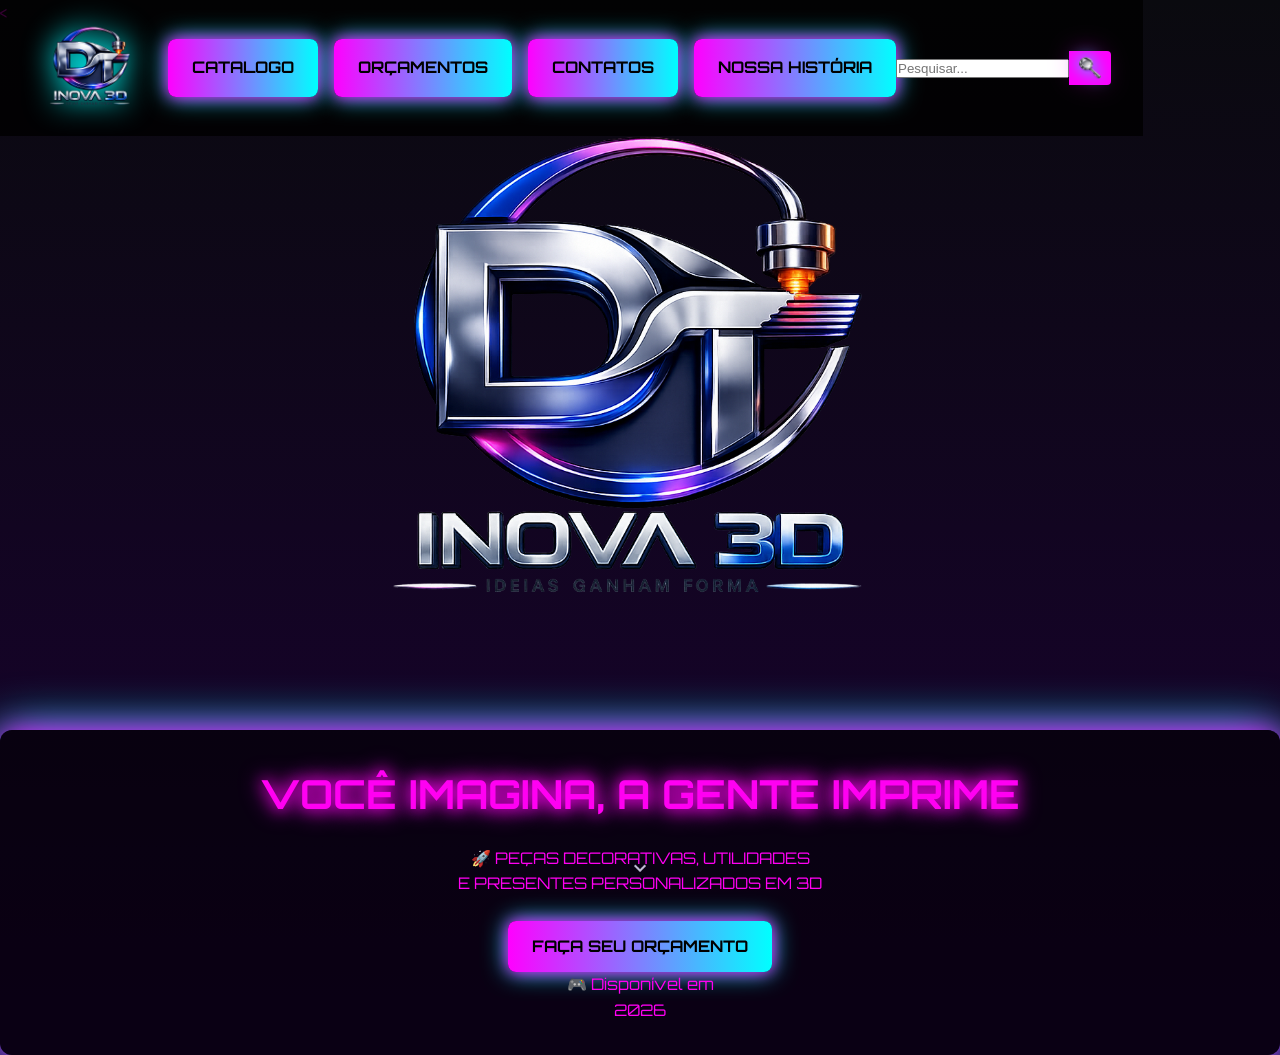
<file: index.html>
<<!DOCTYPE html>
<html lang="pt-BR">
<head>
  <meta charset="UTF-8">
  <meta name="viewport" content="width=device-width, initial-scale=1.0">
  <title>DT Inova 3D - Impressão 3D</title>
  
  <!-- Fonte Orbitron -->
  <link href="https://fonts.googleapis.com/css2?family=Orbitron:wght@400;700&display=swap" rel="stylesheet">
  

  <style>
    /* Reset básico */
    * {
      margin: 0;
      padding: 0;
      box-sizing: border-box;
    }

    body {
      font-family: 'Orbitron', sans-serif;
      background: linear-gradient(180deg, #0a0a0f 0%, #1a0033 100%);
      color: #ff00f2;
      line-height: 1.6;
      overflow-x: hidden;
      
    }

    /* Menu */
    .menu {
      background: rgba(0, 0, 0, 0.8);
      padding: 0.5rem 2rem;
      position: fixed;
      width: auto;
      top: 0;
      z-index: 1000;
    }

 .menu-conteudo {
      display: flex;
      align-items: center;
      justify-content: space-between;
    }

    .menu-logo {
      width: 120px;
      filter: drop-shadow(0 0 15px #00ffff);
    }

    .botao1 {
      display: inline-block;
      margin-left: 1rem;
      padding: 1rem 1.5rem;
      background: linear-gradient(90deg, #ff00ff, #00ffff);
      color: #000;
      font-weight: bold;
      text-transform: uppercase;
      border-radius: 8px;
      text-decoration: none;
      box-shadow: 0 0 15px #ff00ff, 0 0 25px #00ffff;
      transition: transform 0.3s ease, box-shadow 0.3s ease;
    }

    .botao1:hover {
      transform: scale(1.1);
      box-shadow: 0 0 25px #ff00ff, 0 0 35px #00ffff;
    }

    /* Pesquisa no menu */
    .menu-pesquisa {
      display: flex;
      align-items: center;
      margin-left: auto;
    }
    .menu-pesquisa button {
      background: #ff00ff;
      border: none;
      padding: 6px 10px;
      border-radius: 0 4px 4px 0;
      cursor: pointer;
    }

    .menu-pesquisa img {
      filter: drop-shadow(0 0 8px #00ffff) drop-shadow(0 0 12px #ff00ff);
    }

    /* Capa com vídeo */
   .capa {
  display: flex;
  flex-direction: column; /* vídeo em cima, overlay abaixo */
  align-items: center;
  text-align: center;
}

/* Vídeo ocupa o topo */
.capa-video-container {
  width: 100%;
  height: 50vh; /* metade da tela, pode ajustar */
  overflow: hidden;
}

.capa-video {
  width: 55%;
  height: auto;
  object-fit: cover;
}

/* Overlay abaixo do vídeo */
.capa-overlay {
  width: 100%;
  padding: 2rem;
  background: rgba(0,0,0,0.6);
  border-radius: 12px;
  box-shadow: 0 0 30px #ff00ff, 0 0 50px #00ffff;
}

.capa-overlay h1 {
  font-size: 2.5rem;
  margin-bottom: 20px;
  color: #ff00f2;
  text-shadow: 0 0 15px #ff00f2, 0 0 25px #ff00f2;
    }

    .botao {
      display: inline-block;
      margin-top: 1.5rem;
      padding: 0.8rem 1.5rem;
      background: linear-gradient(90deg, #ff00ff, #00ffff);
      color: #000;
      font-weight: bold;
      text-transform: uppercase;
      border-radius: 8px;
      text-decoration: none;
      box-shadow: 0 0 15px #ff00ff, 0 0 25px #00ffff;
      transition: transform 0.3s ease;
    }

    .botao:hover {
      transform: scale(1.15);
    }

    .capa-seta {
      position: absolute;
      bottom: 20px;
      left: 50%;
      transform: translateX(-50%);
      cursor: pointer;
    }

    .capa-seta img {
      animation: bounce 1.5s infinite;
    }

    @keyframes bounce {
      0%, 100% { transform: translateY(0); }
      50% { transform: translateY(10px); }
    }
  </style>
</head>

<body>
  <!-- Navegação -->
  <nav class="menu" id="menu">
    <div class="menu-conteudo">
      <img class="menu-logo" src="assets/logo.png" alt="Logo DT Inova 3D">
      <a href="produtos.html" class="botao1">Catalogo</a>
      <a href="#" class="botao1">Orçamentos</a>
      <a href="#" class="botao1">Contatos</a>
      <a href="Nossa-historia.html" class="botao1">Nossa História</a>
      <!-- Ícone de pesquisa -->
      <form class="menu-pesquisa">
        <input type="text" placeholder="Pesquisar..." aria-label="Pesquisar">
        <button type="submit">
          <img src="assets/pesquisa.png" alt="Pesquisar" width="22" height="22">
        </button>
      </form>
    </div>
  </nav>

  <!-- Capa com vídeo background -->
  <header class="capa">
    <img muted playsinline preload="auto" class="capa-video" src="assets/logo.png">
      <!-- Seu navegador não suporta vídeo HTML5. -->


    <div class="capa-overlay">
      <h1>VOCÊ IMAGINA, A GENTE IMPRIME</h1>
      <div class="capa-barra">
        <div class="capa-barra-conteudo">
          <div class="capa-lancamento">
            <p class="capa-lancamento-rotulo">🚀 PEÇAS DECORATIVAS, UTILIDADES</p>
            <p class="capa-lancamento-data"> E PRESENTES PERSONALIZADOS EM 3D</p>
          </div>
        </div>
      </div>

      <a href="#" class="botao botao-primario">Faça seu orçamento</a>

      <div class="capa-plataforma">
        <p class="capa-rotulo">🎮 Disponível em</p>
        <span class="lista-plataforma">2026</span>
      </div>

      <div class="capa-seta">
        <img src="assets/seta-baixo.png" alt="Role para baixo" width="24" height="24">
      </div>
    </div>
  </header>
  

  <script>
    // Rolagem suave ao clicar na seta
    document.querySelector('.capa-seta img').addEventListener('click', () => {
      window.scrollTo({
        top: document.querySelector('header').offsetHeight,
        behavior: 'smooth'
      });
    });

    // Efeito glow pulsante nos botões
    const botoes = document.querySelectorAll('.botao, .botao1');
    botoes.forEach(botao => {
      botao.addEventListener('mouseenter', () => {
        botao.style.boxShadow = '0 0 25px #ff00ff, 0 0 35px #00ffff';
      });
      botao.addEventListener('mouseleave', () => {
        botao.style.boxShadow = '0 0 15px #ff00ff, 0 0 25px #00ffff';
      });
    });

    // Função de pesquisa simulada
    document.querySelector('.menu-pesquisa').addEventListener('submit', e => {
      e.preventDefault();
      const termo = e.target.querySelector('input').value.trim();
      if (termo) {
        alert(`🔍 Buscando por: ${termo}`);
      } else {
        alert('Digite algo para pesquisar.');
      }
    });
  </script>
</body>
</html>
</file>
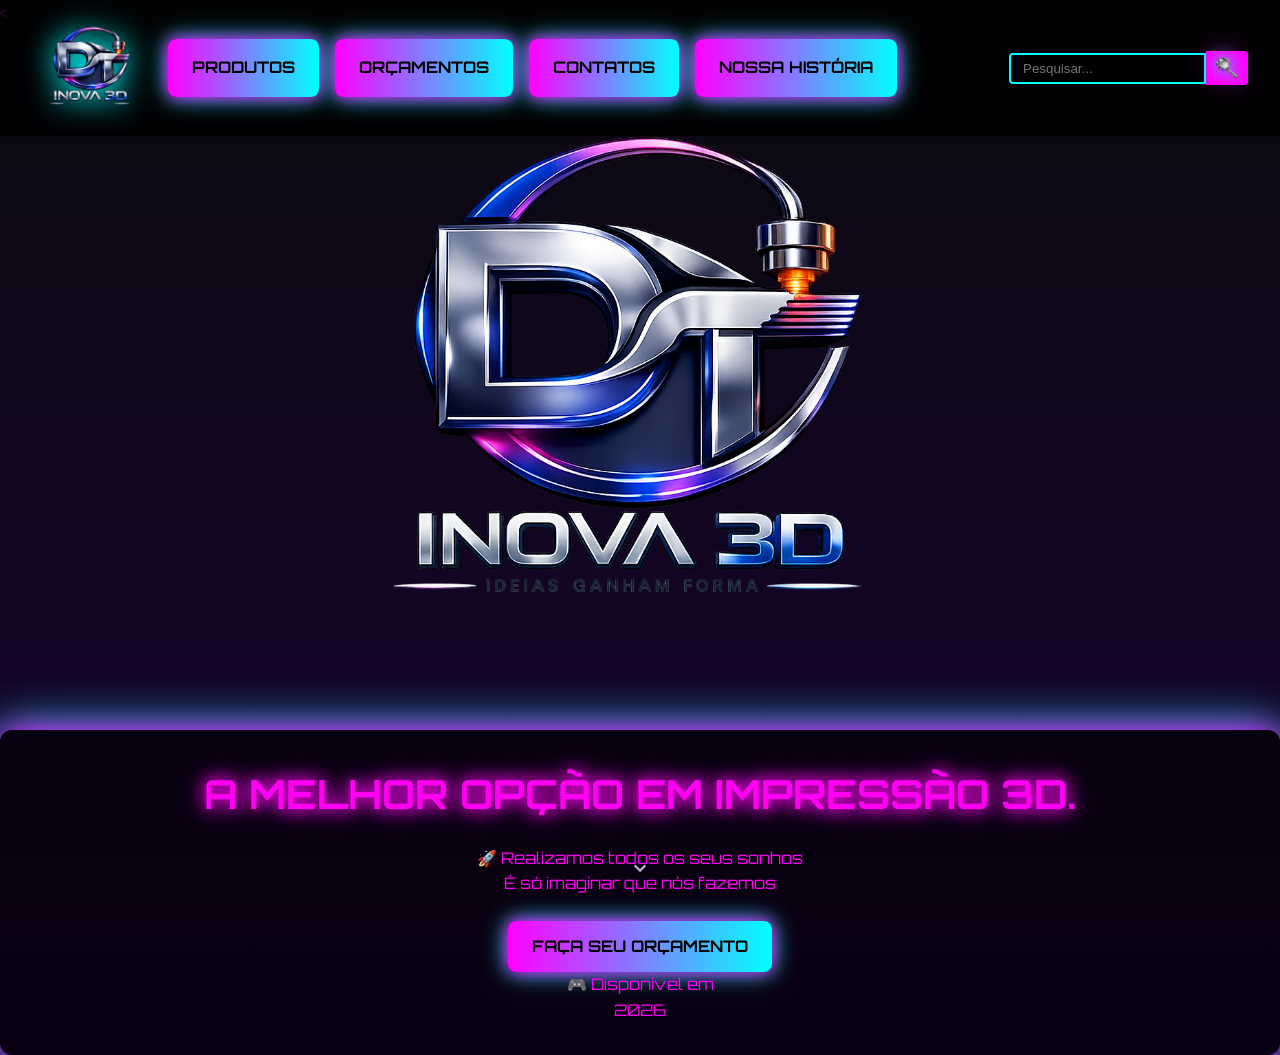
<file: novo.2/index.html>
<<!DOCTYPE html>
<html lang="pt-BR">
<head>
  <meta charset="UTF-8">
  <meta name="viewport" content="width=device-width, initial-scale=1.0">
  <title>DT Inova 3D - Impressão 3D</title>
  
  <!-- Fonte Orbitron -->
  <link href="https://fonts.googleapis.com/css2?family=Orbitron:wght@400;700&display=swap" rel="stylesheet">
  

  <style>
    /* Reset básico */
    * {
      margin: 0;
      padding: 0;
      box-sizing: border-box;
    }

    body {
      font-family: 'Orbitron', sans-serif;
      background: linear-gradient(180deg, #0a0a0f 0%, #1a0033 100%);
      color: #ff00f2;
      line-height: 1.6;
      overflow-x: hidden;
      
    }

    /* Menu */
    .menu {
      background: rgba(0, 0, 0, 0.8);
      padding: 0.5rem 2rem;
      position: fixed;
      width: 100%;
      top: 0;
      z-index: 1000;
    }

    .menu-conteudo {
      display: flex;
      align-items: center;
      justify-content: space-between;
    }

    .menu-logo {
      width: 120px;
      filter: drop-shadow(0 0 15px #00ffff);
    }

    .botao1 {
      display: inline-block;
      margin-left: 1rem;
      padding: 1rem 1.5rem;
      background: linear-gradient(90deg, #ff00ff, #00ffff);
      color: #000;
      font-weight: bold;
      text-transform: uppercase;
      border-radius: 8px;
      text-decoration: none;
      box-shadow: 0 0 15px #ff00ff, 0 0 25px #00ffff;
      transition: transform 0.3s ease, box-shadow 0.3s ease;
    }

    .botao1:hover {
      transform: scale(1.1);
      box-shadow: 0 0 25px #ff00ff, 0 0 35px #00ffff;
    }

    /* Pesquisa no menu */
    .menu-pesquisa {
      display: flex;
      align-items: center;
      margin-left: auto;
    }

    .menu-pesquisa input {
      padding: 6px 12px;
      border: 2px solid #00ffff;
      border-radius: 4px 0 0 4px;
      background: rgba(0,0,0,0.6);
      color: #fff;
    }

    .menu-pesquisa button {
      background: #ff00ff;
      border: none;
      padding: 6px 10px;
      border-radius: 0 4px 4px 0;
      cursor: pointer;
    }

    .menu-pesquisa img {
      filter: drop-shadow(0 0 8px #00ffff) drop-shadow(0 0 12px #ff00ff);
    }

    /* Capa com vídeo */
   .capa {
  display: flex;
  flex-direction: column; /* vídeo em cima, overlay abaixo */
  align-items: center;
  text-align: center;
}

/* Vídeo ocupa o topo */
.capa-video-container {
  width: 100%;
  height: 50vh; /* metade da tela, pode ajustar */
  overflow: hidden;
}

.capa-video {
  width: 55%;
  height: 100%;
  object-fit: cover;
}

/* Overlay abaixo do vídeo */
.capa-overlay {
  width: 100%;
  padding: 2rem;
  background: rgba(0,0,0,0.6);
  border-radius: 12px;
  box-shadow: 0 0 30px #ff00ff, 0 0 50px #00ffff;
}

.capa-overlay h1 {
  font-size: 2.5rem;
  margin-bottom: 20px;
  color: #ff00f2;
  text-shadow: 0 0 15px #ff00f2, 0 0 25px #ff00f2;
    }

    .botao {
      display: inline-block;
      margin-top: 1.5rem;
      padding: 0.8rem 1.5rem;
      background: linear-gradient(90deg, #ff00ff, #00ffff);
      color: #000;
      font-weight: bold;
      text-transform: uppercase;
      border-radius: 8px;
      text-decoration: none;
      box-shadow: 0 0 15px #ff00ff, 0 0 25px #00ffff;
      transition: transform 0.3s ease;
    }

    .botao:hover {
      transform: scale(1.15);
    }

    .capa-seta {
      position: absolute;
      bottom: 20px;
      left: 50%;
      transform: translateX(-50%);
      cursor: pointer;
    }

    .capa-seta img {
      animation: bounce 1.5s infinite;
    }

    @keyframes bounce {
      0%, 100% { transform: translateY(0); }
      50% { transform: translateY(10px); }
    }
  </style>
</head>

<body>
  <!-- Navegação -->
  <nav class="menu" id="menu">
    <div class="menu-conteudo">
      <img class="menu-logo" src="assets/logo.png" alt="Logo DT Inova 3D">
      <a href="produtos.html" class="botao1">Produtos</a>
      <a href="#" class="botao1">Orçamentos</a>
      <a href="#" class="botao1">Contatos</a>
      <a href="Nossa-historia.html" class="botao1">Nossa História</a>
      <!-- Ícone de pesquisa -->
      <form class="menu-pesquisa">
        <input type="text" placeholder="Pesquisar..." aria-label="Pesquisar">
        <button type="submit">
          <img src="assets/pesquisa.png" alt="Pesquisar" width="22" height="22">
        </button>
      </form>
    </div>
  </nav>

  <!-- Capa com vídeo background -->
  <header class="capa">
    <img muted playsinline preload="auto" class="capa-video" src="assets/logo.png">
      <!-- Seu navegador não suporta vídeo HTML5. -->


    <div class="capa-overlay">
      <h1>A MELHOR OPÇÃO EM IMPRESSÃO 3D.</h1>
      <div class="capa-barra">
        <div class="capa-barra-conteudo">
          <div class="capa-lancamento">
            <p class="capa-lancamento-rotulo">🚀 Realizamos todos os seus sonhos</p>
            <p class="capa-lancamento-data">É só imaginar que nós fazemos</p>
          </div>
        </div>
      </div>

      <a href="#" class="botao botao-primario">Faça seu orçamento</a>

      <div class="capa-plataforma">
        <p class="capa-rotulo">🎮 Disponível em</p>
        <span class="lista-plataforma">2026</span>
      </div>

      <div class="capa-seta">
        <img src="assets/seta-baixo.png" alt="Role para baixo" width="24" height="24">
      </div>
    </div>
  </header>
  

  <script>
    // Rolagem suave ao clicar na seta
    document.querySelector('.capa-seta img').addEventListener('click', () => {
      window.scrollTo({
        top: document.querySelector('header').offsetHeight,
        behavior: 'smooth'
      });
    });

    // Efeito glow pulsante nos botões
    const botoes = document.querySelectorAll('.botao, .botao1');
    botoes.forEach(botao => {
      botao.addEventListener('mouseenter', () => {
        botao.style.boxShadow = '0 0 25px #ff00ff, 0 0 35px #00ffff';
      });
      botao.addEventListener('mouseleave', () => {
        botao.style.boxShadow = '0 0 15px #ff00ff, 0 0 25px #00ffff';
      });
    });

    // Função de pesquisa simulada
    document.querySelector('.menu-pesquisa').addEventListener('submit', e => {
      e.preventDefault();
      const termo = e.target.querySelector('input').value.trim();
      if (termo) {
        alert(`🔍 Buscando por: ${termo}`);
      } else {
        alert('Digite algo para pesquisar.');
      }
    });
  </script>
</body>
</html>
</file>
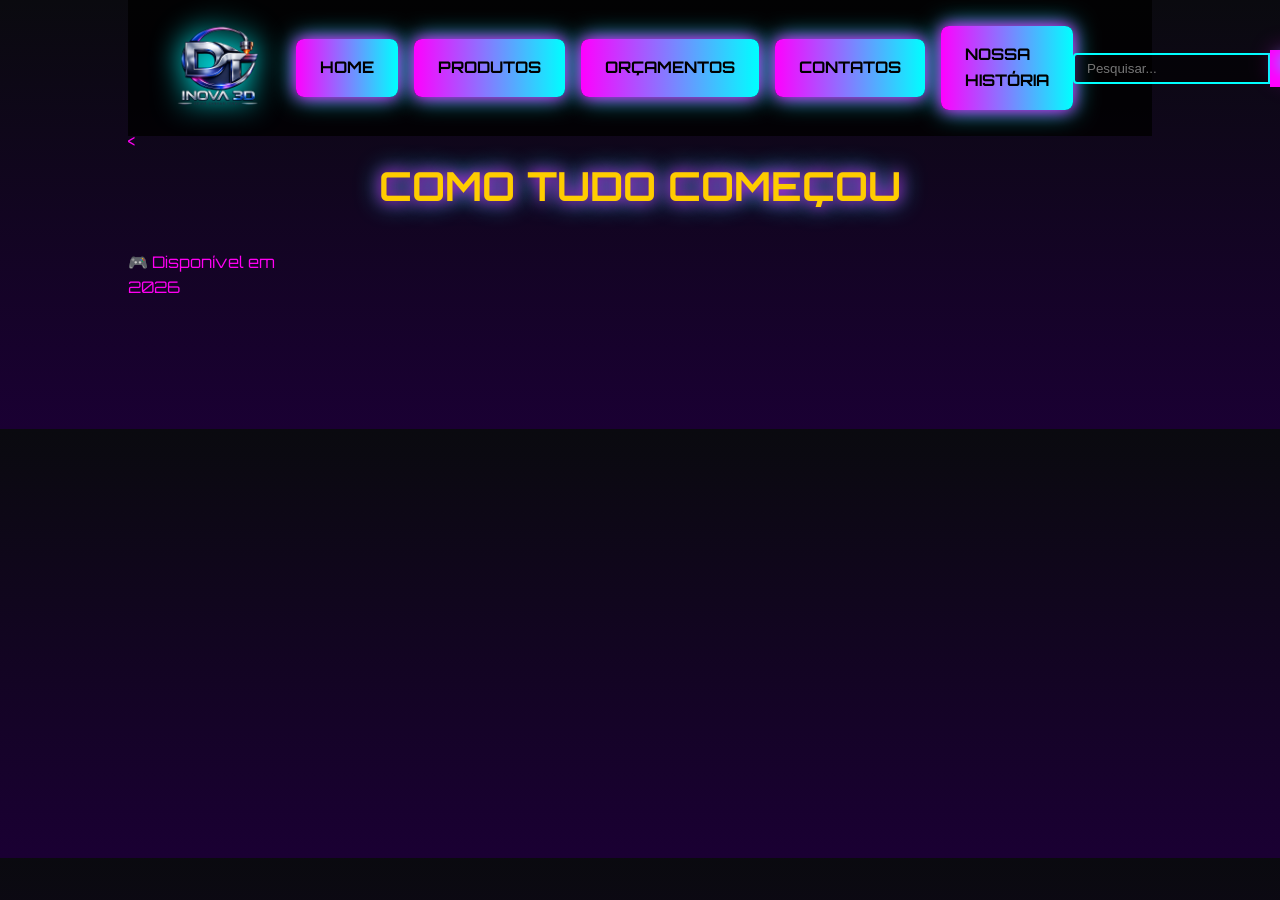
<file: historia.html>
<!DOCTYPE html>
<html lang="pt-BR">
<head>
  <meta charset="UTF-8">
  <meta name="viewport" content="width=device-width, initial-scale=1.0">
  <title>Catálogo de Produtos - DT Inova 3D</title>
  <link href="https://fonts.googleapis.com/css2?family=Orbitron:wght@400;700&display=swap" rel="stylesheet">
  <link rel="stylesheet" href="css/style2.css">
  <link rel="stylesheet" href="css/styles.css">
  </head>
<body>
   <!-- Navegação -->
  <<nav class="menu" id="menu">
  <div class="menu-conteudo">
    <img class="menu-logo" src="assets/logo.png" alt="Logo DT Inova 3D">
    <a href="index.html" class="botao1">Home</a>
    <a href="produtos.html" class="botao1">Produtos</a>
    <a href="orcamentos.html" class="botao1">Orçamentos</a>
    <a href="contatos.html" class="botao1">Contatos</a>
    <a href="historia.html" class="botao1">Nossa História</a>
    <!-- Ícone de pesquisa -->
    <form class="menu-pesquisa">
      <input type="text" placeholder="Pesquisar..." aria-label="Pesquisar">
      <button type="submit">
        <img src="assets/pesquisa.png" alt="Pesquisar" width="22" height="22">
      </button>
    </form>
  </div>
</nav>
    <header>
  <h2>COMO TUDO COMEÇOU</h2>

  <div class="capa-plataforma">
        <p class="capa-rotulo">🎮 Disponível em</p>
        <span class="lista-plataforma">2026</span>
      </div>
    

    <!-- Continue até os 50 itens -->
  </div>
  </header>
</body>
</html>
</file>
<file: css/style2.css>
/* Reset básico */
 
    body {
      font-family: 'Orbitron', sans-serif;
      background: linear-gradient(180deg, #0a0a0f 0%, #1a0033 100%);
      color: #fff;
      margin: 0;
      padding: 8rem;
    }
    h2 {
      text-align: center;
      font-size: 2.5rem;
      margin-bottom: 2rem;
      color: #ffcc00;
      text-shadow: 0 0 15px #ff00ff, 0 0 25px #00ffff;
    }
    .grid-catalogo {
      display: grid;
      grid-template-columns: repeat(auto-fit, minmax(220px, 1fr));
      gap: 2rem;
    }
    .card-item {
      background: rgba(0,0,0,0.7);
      border-radius: 12px;
      padding: 1.5rem;
      box-shadow: 0 0 20px #ff00ff, 0 0 30px #00ffff;
      transition: transform 0.3s ease;
    }
    .card-item:hover { transform: scale(1.05); }
    .card-item img {
      width: 100%;
      border-radius: 8px;
      margin-bottom: 1rem;
    }
    .card-item h3 { color: #00ffff; margin-bottom: 0.5rem; }
    .card-item p { color: #ddd; margin-bottom: 1rem; }
    .cores { display: flex; justify-content: center; gap: 0.5rem; margin-bottom: 1rem; }
    .cor { width: 20px; height: 20px; border-radius: 50%; border: 2px solid #fff; cursor: pointer; }
    .cor-azul { background: #00ffff; }
    .cor-verde { background: #00ff00; }
    .cor-roxo { background: #8000ff; }
    .cor-preto { background: #000; }
    .cor-dourado { background: gold; }
    .cor-prata { background: silver; }
    .cor-marrom { background: #6b3e2e; }
    .botao {
      background: linear-gradient(90deg, #ff00ff, #00ffff);
      color: #000;
      font-weight: bold;
      text-transform: uppercase;
      border-radius: 8px;
      padding: 0.6rem 1.2rem;
      text-decoration: none;
      box-shadow: 0 0 15px #ff00ff, 0 0 25px #00ffff;
      transition: transform 0.3s ease;
    }
    .botao:hover { transform: scale(1.1); }
</file>
<file: css/styles.css>
/* Reset básico */
    * {
      margin: 0;
      padding: 0;
      box-sizing: border-box;
    }

    body {
      font-family: 'Orbitron', sans-serif;
      background: linear-gradient(180deg, #0a0a0f 0%, #1a0033 100%);
      color: #ff00f2;
      line-height: 1.6;
      overflow-x: hidden;
      
    }

    /* Menu */
    .menu {
      background: rgba(0, 0, 0, 0.8);
      padding: 0.5rem 2rem;
      position: fixed;
      width: 80%;
      top: 0;
      z-index: 1000;
    }

    .menu-conteudo {
      display: flex;
      align-items: center;
      justify-content: space-between;
    }

    .menu-logo {
      width: 120px;
      filter: drop-shadow(0 0 15px #00ffff);
    }

    .botao1 {
      display: inline-block;
      margin-left: 1rem;
      padding: 1rem 1.5rem;
      background: linear-gradient(90deg, #ff00ff, #00ffff);
      color: #000;
      font-weight: bold;
      text-transform: uppercase;
      border-radius: 8px;
      text-decoration: none;
      box-shadow: 0 0 15px #ff00ff, 0 0 25px #00ffff;
      transition: transform 0.3s ease, box-shadow 0.3s ease;
    }

    .botao1:hover {
      transform: scale(1.1);
      box-shadow: 0 0 25px #ff00ff, 0 0 35px #00ffff;
    }

    /* Pesquisa no menu */
    .menu-pesquisa {
      display: flex;
      align-items: center;
      margin-left: auto;
    }

    .menu-pesquisa input {
      padding: 6px 12px;
      border: 2px solid #00ffff;
      border-radius: 4px 0 0 4px;
      background: rgba(0,0,0,0.6);
      color: #fff;
    }

    .menu-pesquisa button {
      background: #ff00ff;
      border: none;
      padding: 6px 10px;
      border-radius: 0 4px 4px 0;
      cursor: pointer;
    }

    .menu-pesquisa img {
      filter: drop-shadow(0 0 8px #00ffff) drop-shadow(0 0 12px #ff00ff);
    }

    /* Capa com vídeo */
   .capa {
  display: flex;
  flex-direction: column; /* vídeo em cima, overlay abaixo */
  align-items: center;
  text-align: center;
}

/* Vídeo ocupa o topo */
.capa-video-container {
  width: 100%;
  height: 50vh; /* metade da tela, pode ajustar */
  overflow: hidden;
}

.capa-video {
  width: 55%;
  height: 100%;
  object-fit: cover;
}

/* Overlay abaixo do vídeo */
.capa-overlay {
  width: 100%;
  padding: 2rem;
  background: rgba(0,0,0,0.6);
  border-radius: 12px;
  box-shadow: 0 0 30px #ff00ff, 0 0 50px #00ffff;
}

.capa-overlay h1 {
  font-size: 2.5rem;
  margin-bottom: 20px;
  color: #ff00f2;
  text-shadow: 0 0 15px #ff00f2, 0 0 25px #ff00f2;
    }

    .botao {
      display: inline-block;
      margin-top: 1.5rem;
      padding: 0.8rem 1.5rem;
      background: linear-gradient(90deg, #ff00ff, #00ffff);
      color: #000;
      font-weight: bold;
      text-transform: uppercase;
      border-radius: 8px;
      text-decoration: none;
      box-shadow: 0 0 15px #ff00ff, 0 0 25px #00ffff;
      transition: transform 0.3s ease;
    }

    .botao:hover {
      transform: scale(1.15);
    }

    .capa-seta {
      position: absolute;
      bottom: 20px;
      left: 50%;
      transform: translateX(-50%);
      cursor: pointer;
    }

    .capa-seta img {
      animation: bounce 1.5s infinite;
    }

    @keyframes bounce {
      0%, 100% { transform: translateY(0); }
      50% { transform: translateY(10px); }
    }
</file>
